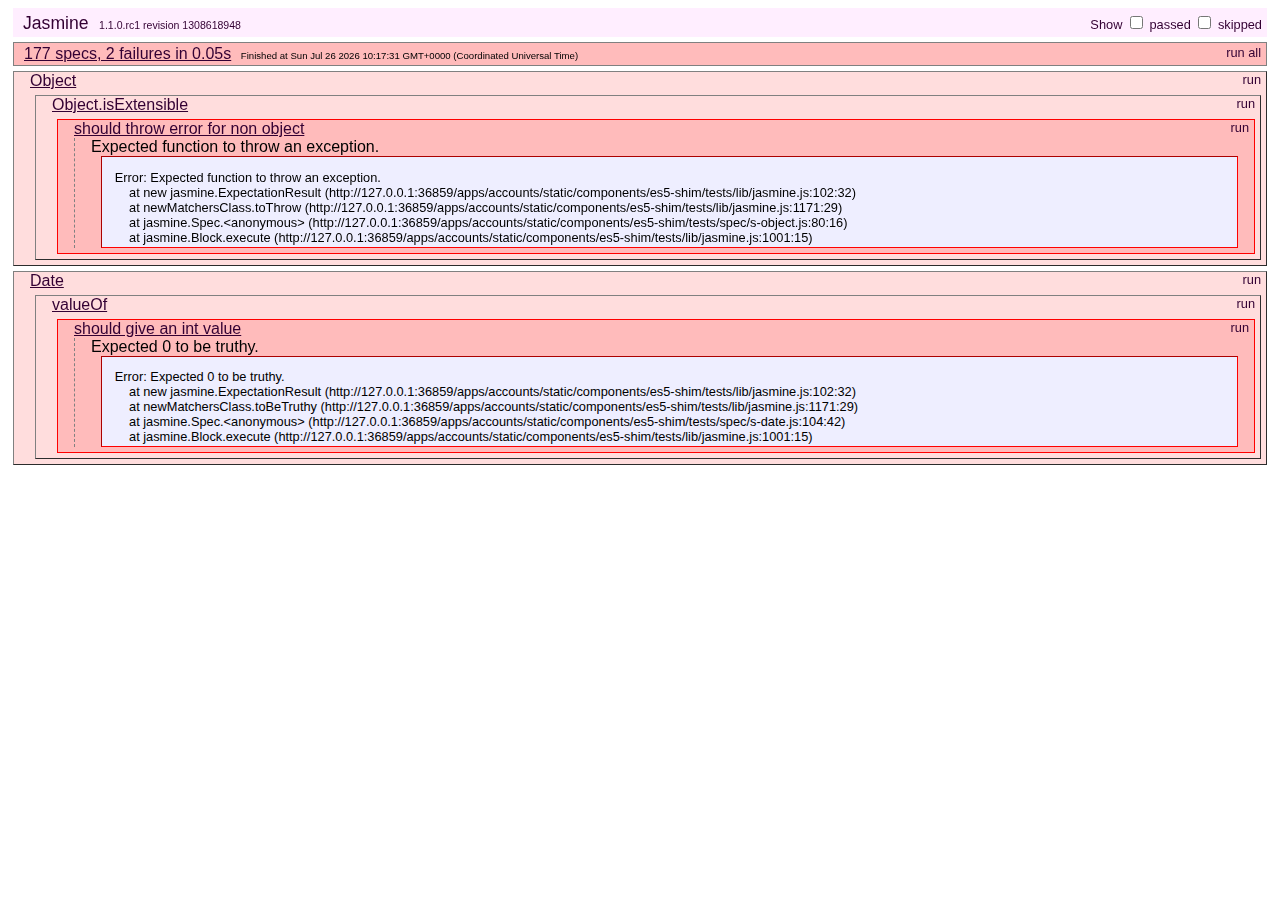
<file: apps/accounts/static/components/es5-shim/tests/index.html>
<!DOCTYPE HTML>
<html>
<head>
	<title>Jasmine Spec Runner</title>

	<link rel="shortcut icon" type="image/png" href="lib/jasmine_favicon.png">

	<link rel="stylesheet" type="text/css" href="lib/jasmine.css">
	<script type="text/javascript" src="lib/jasmine.js"></script>
	<script type="text/javascript" src="lib/jasmine-html.js"></script>
	<script type="text/javascript" src="lib/json2.js"></script>

	<!-- include helper files here... -->
	<script src="helpers/h.js"></script>
	<script src="helpers/h-kill.js"></script>
	<script src="helpers/h-matchers.js"></script>

	<!-- include source files here... -->
	<script src="../es5-shim.js"></script>

	<!-- include spec files here... -->
	<script src="spec/s-array.js"></script>
	<script src="spec/s-function.js"></script>
	<script src="spec/s-string.js"></script>
	<script src="spec/s-object.js"></script>
	<script src="spec/s-date.js"></script>


	<script type="text/javascript">
		(function() {
			var jasmineEnv = jasmine.getEnv();
			jasmineEnv.updateInterval = 1000;

			var trivialReporter = new jasmine.TrivialReporter();

			jasmineEnv.addReporter(trivialReporter);

			jasmineEnv.specFilter = function(spec) {
				return trivialReporter.specFilter(spec);
			};

			var currentWindowOnload = window.onload;

			window.onload = function() {
				if (currentWindowOnload) {
					currentWindowOnload();
				}
				execJasmine();
			};

			function execJasmine() {
				jasmineEnv.execute();
			}

		})();
	</script>

</head>

<body>
</body>
</html>
</file>
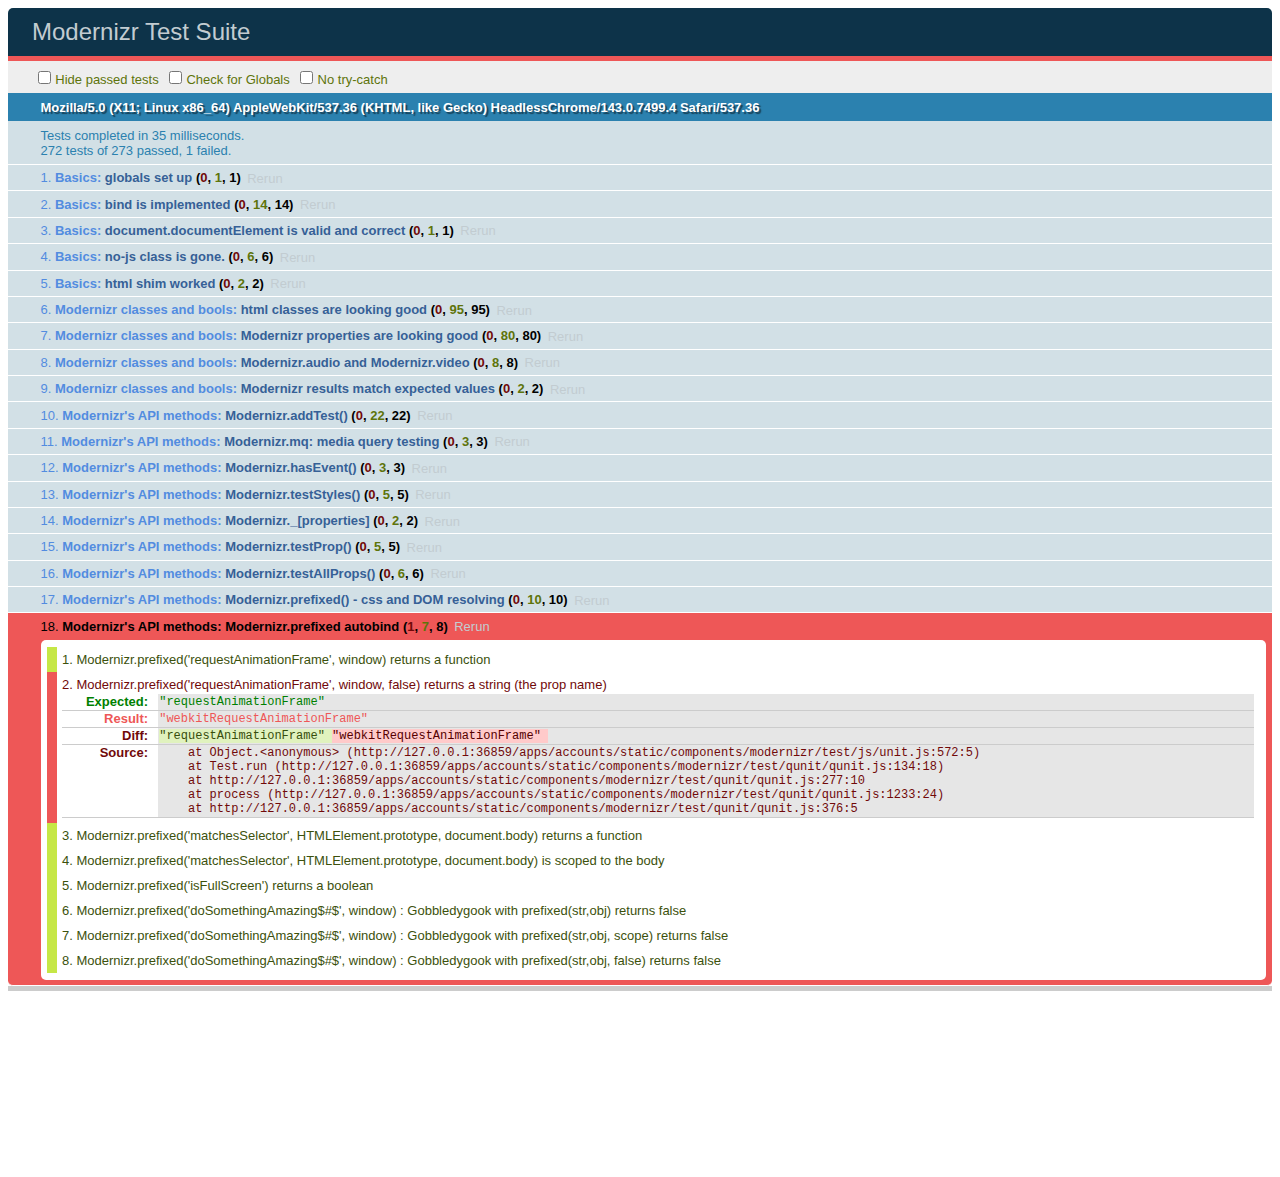
<file: apps/accounts/static/components/modernizr/test/basic.html>
<!DOCTYPE html>
<html class="+no-js no-js- no-js i-has-no-js">
<head>
  <meta charset="UTF-8">
  <title>Modernizr Test Suite</title>
  <link rel="stylesheet" href="qunit/qunit.css">
  <style>
     body { margin-bottom: 150px;}
     #testbed { font-family: Helvetica; color: #444; padding-bottom: 100px;}
     #testbed button { margin: 30px; font-size: 13px;}
     .data-notes, .offScreen { display:none;}
     table { width: 100%;}
     tbody tr:nth-child(even) td, tbody tr:nth-child(even) th {  border: 1px solid #ccc; border-left: 0; border-right: 0;}
     table td:nth-child(even), table th:nth-child(even) { background: #e6e6e6;}
     table tbody tr:hover td, table tbody tr:hover th { background: #e1e100!important;}
     td.wrong { background:red!important;}
     #html5section { visibility: hidden; }
     h1 label { display:none;}
     .output { padding: 0 0 0 16px;}
     .output ul { margin: 0;}
     .output li { color: #854747; }
     .output li.yes{color:#090;}
     .output li b{color:#000;}
     .output {font:14px/1.3 Inconsolata,Consolas,monospace;
                    -webkit-column-count: 5;
                       -moz-column-count: 5;
                            column-count: 5;}
      .output + .output { border-top: 5px solid #ccc; }
      textarea { width: 100%; min-height: 75px;}
      #caniusetrigger { font-size: 38px; font-family: monospace; display:block; }
  </style>

  <script src="https://raw.github.com/Modernizr/Modernizr/master/modernizr.js"></script>

  <script>window.Modernizr || document.write('<script src="../modernizr.js"><\/script>')</script>

  <script src="js/lib/polyfills.js"></script>
  <script src="js/lib/detect-global.js"></script>
  
  <script src="qunit/qunit.js"></script>
  <script src="js/lib/jquery-1.7b2.js"></script>
  
  <script src="js/setup.js"></script>
  
  <script src="js/unit.js"></script>
</head>
<body>
  <h1 id="qunit-header">Modernizr Test Suite</h1>
  <h2 id="qunit-banner"></h2>
  <div id="qunit-testrunner-toolbar"></div>
  <h2 id="qunit-userAgent"></h2>

  <ol id="qunit-tests"></ol>

  <div id="mod-output" class=output></div>
  <div id="mod-feattest-output" class=output></div>


  <br>
 
  <section><aside>this is an aside within a section</aside></section>
  
  
</body>
</html>
</file>
<file: apps/accounts/static/components/es5-shim/tests/lib/jasmine.css>
body {
  font-family: "Helvetica Neue Light", "Lucida Grande", "Calibri", "Arial", sans-serif;
}


.jasmine_reporter a:visited, .jasmine_reporter a {
  color: #303; 
}

.jasmine_reporter a:hover, .jasmine_reporter a:active {
  color: blue; 
}

.run_spec {
  float:right;
  padding-right: 5px;
  font-size: .8em;
  text-decoration: none;
}

.jasmine_reporter {
  margin: 0 5px;
}

.banner {
  color: #303;
  background-color: #fef;
  padding: 5px;
}

.logo {
  float: left;
  font-size: 1.1em;
  padding-left: 5px;
}

.logo .version {
  font-size: .6em;
  padding-left: 1em;
}

.runner.running {
  background-color: yellow;
}


.options {
  text-align: right;
  font-size: .8em;
}




.suite {
  border: 1px outset gray;
  margin: 5px 0;
  padding-left: 1em;
}

.suite .suite {
  margin: 5px; 
}

.suite.passed {
  background-color: #dfd;
}

.suite.failed {
  background-color: #fdd;
}

.spec {
  margin: 5px;
  padding-left: 1em;
  clear: both;
}

.spec.failed, .spec.passed, .spec.skipped {
  padding-bottom: 5px;
  border: 1px solid gray;
}

.spec.failed {
  background-color: #fbb;
  border-color: red;
}

.spec.passed {
  background-color: #bfb;
  border-color: green;
}

.spec.skipped {
  background-color: #bbb;
}

.messages {
  border-left: 1px dashed gray;
  padding-left: 1em;
  padding-right: 1em;
}

.passed {
  background-color: #cfc;
  display: none;
}

.failed {
  background-color: #fbb;
}

.skipped {
  color: #777;
  background-color: #eee;
  display: none;
}


/*.resultMessage {*/
  /*white-space: pre;*/
/*}*/

.resultMessage span.result {
  display: block;
  line-height: 2em;
  color: black;
}

.resultMessage .mismatch {
  color: black;
}

.stackTrace {
  white-space: pre;
  font-size: .8em;
  margin-left: 10px;
  max-height: 5em;
  overflow: auto;
  border: 1px inset red;
  padding: 1em;
  background: #eef;
}

.finished-at {
  padding-left: 1em;
  font-size: .6em;
}

.show-passed .passed,
.show-skipped .skipped {
  display: block;
}


#jasmine_content {
  position:fixed;
  right: 100%;
}

.runner {
  border: 1px solid gray;
  display: block;
  margin: 5px 0;
  padding: 2px 0 2px 10px;
}
</file>
<file: apps/accounts/static/components/modernizr/test/qunit/qunit.css>
/**
 * QUnit v1.9.0 - A JavaScript Unit Testing Framework
 *
 * http://docs.jquery.com/QUnit
 *
 * Copyright (c) 2012 John Resig, Jörn Zaefferer
 * Dual licensed under the MIT (MIT-LICENSE.txt)
 * or GPL (GPL-LICENSE.txt) licenses.
 */

/** Font Family and Sizes */

#qunit-tests, #qunit-header, #qunit-banner, #qunit-testrunner-toolbar, #qunit-userAgent, #qunit-testresult {
	font-family: "Helvetica Neue Light", "HelveticaNeue-Light", "Helvetica Neue", Calibri, Helvetica, Arial, sans-serif;
}

#qunit-testrunner-toolbar, #qunit-userAgent, #qunit-testresult, #qunit-tests li { font-size: small; }
#qunit-tests { font-size: smaller; }


/** Resets */

#qunit-tests, #qunit-tests ol, #qunit-header, #qunit-banner, #qunit-userAgent, #qunit-testresult {
	margin: 0;
	padding: 0;
}


/** Header */

#qunit-header {
	padding: 0.5em 0 0.5em 1em;

	color: #8699a4;
	background-color: #0d3349;

	font-size: 1.5em;
	line-height: 1em;
	font-weight: normal;

	border-radius: 5px 5px 0 0;
	-moz-border-radius: 5px 5px 0 0;
	-webkit-border-top-right-radius: 5px;
	-webkit-border-top-left-radius: 5px;
}

#qunit-header a {
	text-decoration: none;
	color: #c2ccd1;
}

#qunit-header a:hover,
#qunit-header a:focus {
	color: #fff;
}

#qunit-testrunner-toolbar label {
	display: inline-block;
	padding: 0 .5em 0 .1em;
}

#qunit-banner {
	height: 5px;
}

#qunit-testrunner-toolbar {
	padding: 0.5em 0 0.5em 2em;
	color: #5E740B;
	background-color: #eee;
}

#qunit-userAgent {
	padding: 0.5em 0 0.5em 2.5em;
	background-color: #2b81af;
	color: #fff;
	text-shadow: rgba(0, 0, 0, 0.5) 2px 2px 1px;
}


/** Tests: Pass/Fail */

#qunit-tests {
	list-style-position: inside;
}

#qunit-tests li {
	padding: 0.4em 0.5em 0.4em 2.5em;
	border-bottom: 1px solid #fff;
	list-style-position: inside;
}

#qunit-tests.hidepass li.pass, #qunit-tests.hidepass li.running  {
	display: none;
}

#qunit-tests li strong {
	cursor: pointer;
}

#qunit-tests li a {
	padding: 0.5em;
	color: #c2ccd1;
	text-decoration: none;
}
#qunit-tests li a:hover,
#qunit-tests li a:focus {
	color: #000;
}

#qunit-tests ol {
	margin-top: 0.5em;
	padding: 0.5em;

	background-color: #fff;

	border-radius: 5px;
	-moz-border-radius: 5px;
	-webkit-border-radius: 5px;
}

#qunit-tests table {
	border-collapse: collapse;
	margin-top: .2em;
}

#qunit-tests th {
	text-align: right;
	vertical-align: top;
	padding: 0 .5em 0 0;
}

#qunit-tests td {
	vertical-align: top;
}

#qunit-tests pre {
	margin: 0;
	white-space: pre-wrap;
	word-wrap: break-word;
}

#qunit-tests del {
	background-color: #e0f2be;
	color: #374e0c;
	text-decoration: none;
}

#qunit-tests ins {
	background-color: #ffcaca;
	color: #500;
	text-decoration: none;
}

/*** Test Counts */

#qunit-tests b.counts                       { color: black; }
#qunit-tests b.passed                       { color: #5E740B; }
#qunit-tests b.failed                       { color: #710909; }

#qunit-tests li li {
	padding: 5px;
	background-color: #fff;
	border-bottom: none;
	list-style-position: inside;
}

/*** Passing Styles */

#qunit-tests li li.pass {
	color: #3c510c;
	background-color: #fff;
	border-left: 10px solid #C6E746;
}

#qunit-tests .pass                          { color: #528CE0; background-color: #D2E0E6; }
#qunit-tests .pass .test-name               { color: #366097; }

#qunit-tests .pass .test-actual,
#qunit-tests .pass .test-expected           { color: #999999; }

#qunit-banner.qunit-pass                    { background-color: #C6E746; }

/*** Failing Styles */

#qunit-tests li li.fail {
	color: #710909;
	background-color: #fff;
	border-left: 10px solid #EE5757;
	white-space: pre;
}

#qunit-tests > li:last-child {
	border-radius: 0 0 5px 5px;
	-moz-border-radius: 0 0 5px 5px;
	-webkit-border-bottom-right-radius: 5px;
	-webkit-border-bottom-left-radius: 5px;
}

#qunit-tests .fail                          { color: #000000; background-color: #EE5757; }
#qunit-tests .fail .test-name,
#qunit-tests .fail .module-name             { color: #000000; }

#qunit-tests .fail .test-actual             { color: #EE5757; }
#qunit-tests .fail .test-expected           { color: green;   }

#qunit-banner.qunit-fail                    { background-color: #EE5757; }


/** Result */

#qunit-testresult {
	padding: 0.5em 0.5em 0.5em 2.5em;

	color: #2b81af;
	background-color: #D2E0E6;

	border-bottom: 1px solid white;
}
#qunit-testresult .module-name {
	font-weight: bold;
}

/** Fixture */

#qunit-fixture {
	position: absolute;
	top: -10000px;
	left: -10000px;
	width: 1000px;
	height: 1000px;
}
</file>
